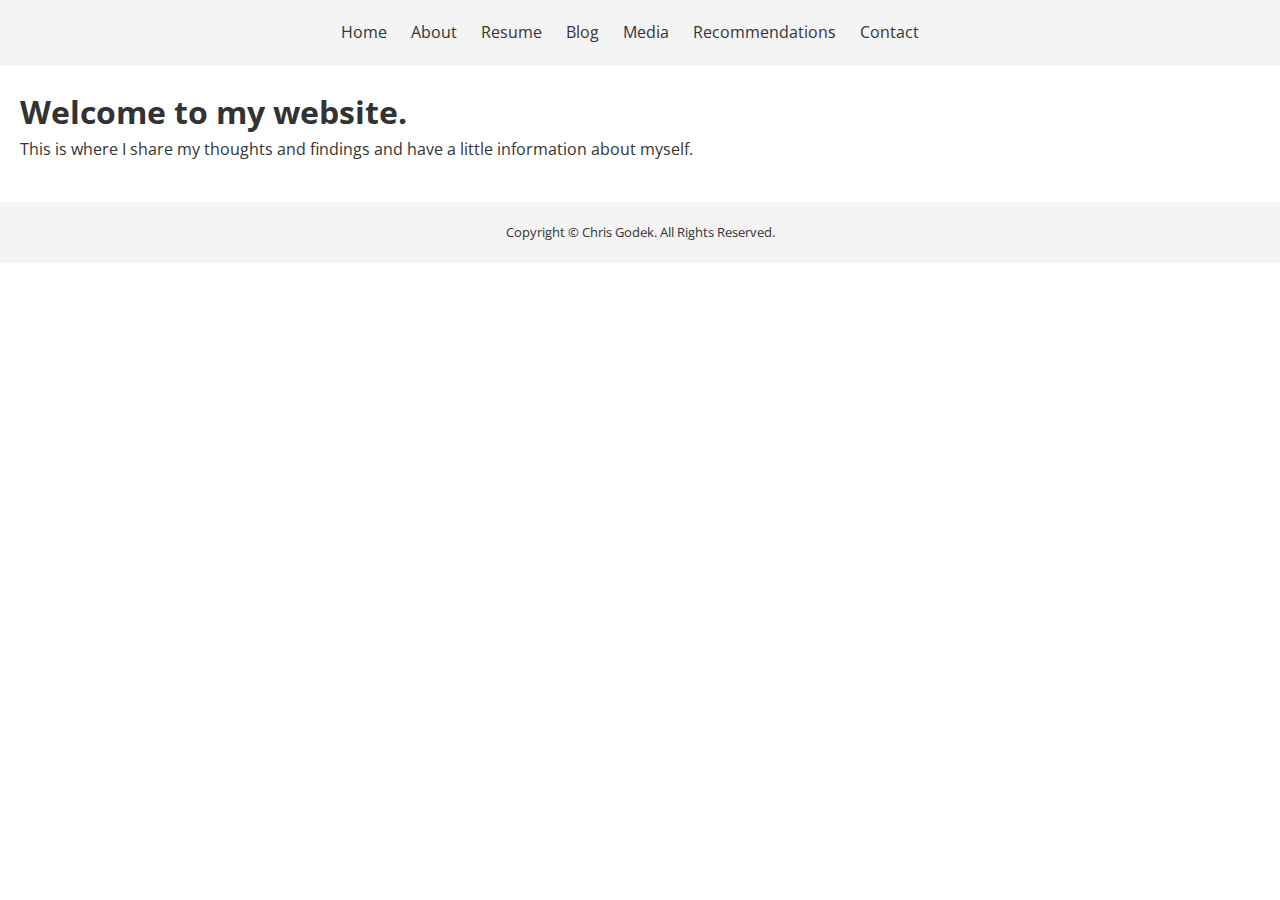
<file: index.html>
<!DOCTYPE html>
<html lang="en">
<head>
    <meta charset="UTF-8">
    <meta name="viewport" content="width=device-width, initial-scale=1.0">
    <title>Welcome to my webpage.</title>
    <link rel="stylesheet" href="style.css">
    <link href="https://fonts.googleapis.com/css2?family=Open+Sans:wght@300&display=swap" rel="stylesheet">

</head>
<body>
    <header>
        <nav>
            <ul>
                <li><a href="index.html">Home</a></li>
                <li><a href="about.html">About</a></li>
                <li><a href="resume.html">Resume</a></li>           
                <li><a href="blog.html">Blog</a></li>
                <li><a href="media.html">Media</a></li>
                <li><a href="recommendations.html">Recommendations</a></li> 
                <li><a href="contact.html">Contact</a></li>
            </ul>
        </nav>
    </header>
    <main>
        <h1>Welcome to my website.</h1>
        <p>This is where I share my thoughts and findings and have a little information about myself.</p>
    </main>
    <footer>
        <p>Copyright © Chris Godek. All Rights Reserved.</p>
    </footer>
</body>
</html>
</file>
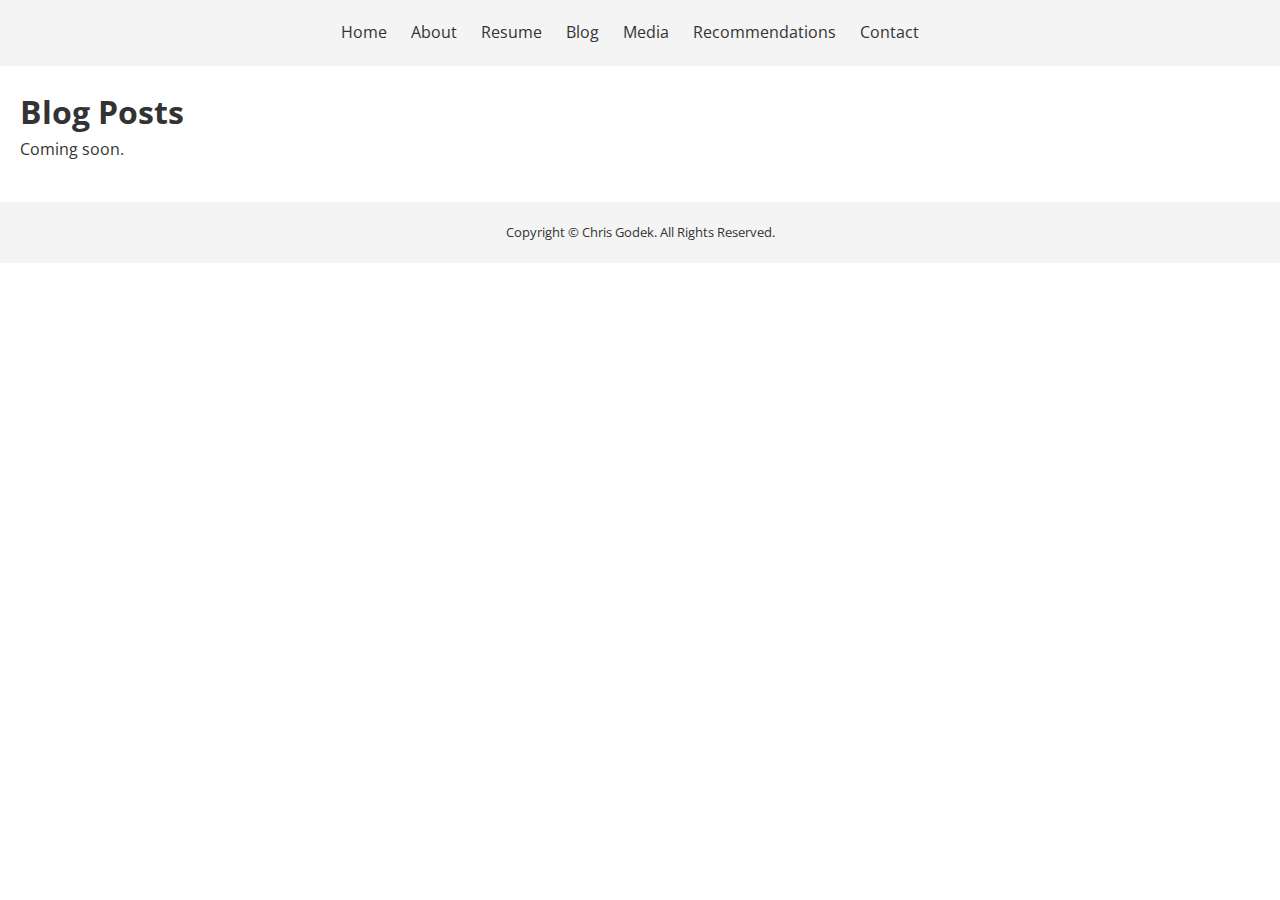
<file: blog.html>
<!DOCTYPE html>
<html lang="en">
<head>
    <meta charset="UTF-8">
    <meta name="viewport" content="width=device-width, initial-scale=1.0">
    <title>Blog | Chris Godek</title>
    <link rel="stylesheet" href="style.css">
    <link href="https://fonts.googleapis.com/css2?family=Open+Sans:wght@300&display=swap" rel="stylesheet">

</head>
<body>
    <header>
        <nav>
            <ul>
                <li><a href="index.html">Home</a></li>
                <li><a href="about.html">About</a></li>
                <li><a href="resume.html">Resume</a></li>           
                <li><a href="blog.html">Blog</a></li>
                <li><a href="media.html">Media</a></li>
                <li><a href="recommendations.html">Recommendations</a></li> 
                <li><a href="contact.html">Contact</a></li>
            </ul>
        </nav>
    </header>
    <main>
        <h1>Blog Posts</h1>
        <p>Coming soon.</p>
    </main>
    <footer>
        <p>Copyright © Chris Godek. All Rights Reserved.</p>
    </footer>
</body>
</html>
</file>
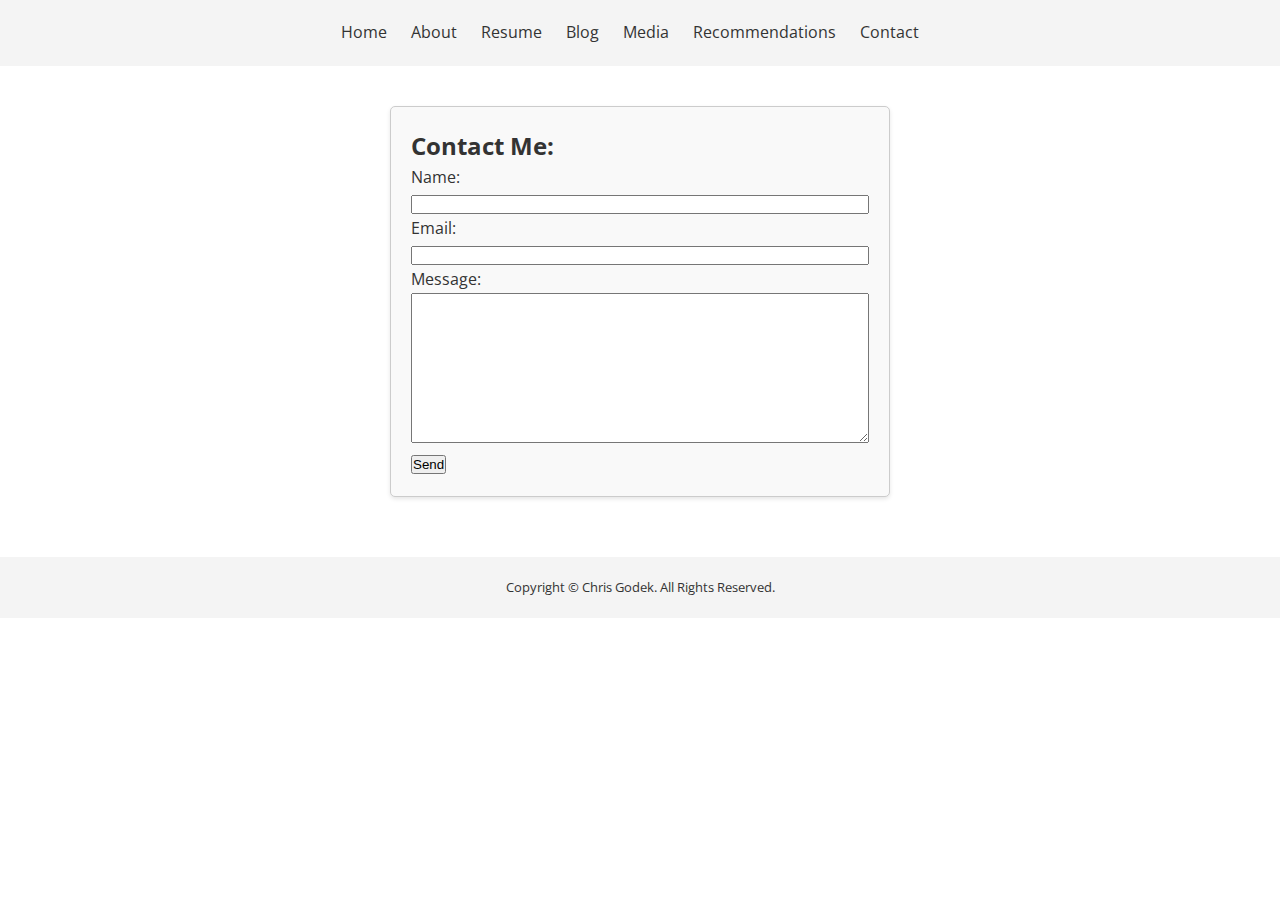
<file: contact.html>
<!DOCTYPE html>
<html lang="en">
<head>
    <meta charset="UTF-8">
    <meta name="viewport" content="width=device-width, initial-scale=1.0">
    <title>Contact | Chris Godek</title>
    <link rel="stylesheet" href="style.css">
    <link href="https://fonts.googleapis.com/css2?family=Open+Sans:wght@300&display=swap" rel="stylesheet">

</head>
<body>
    <header>
        <nav>
            <ul>
                <li><a href="index.html">Home</a></li>
                <li><a href="about.html">About</a></li>
                <li><a href="resume.html">Resume</a></li>           
                <li><a href="blog.html">Blog</a></li>
                <li><a href="media.html">Media</a></li>
                <li><a href="recommendations.html">Recommendations</a></li> 
                <li><a href="contact.html">Contact</a></li>
            </ul>
        </nav>
    </header>
    <main>
        <div id="contact-form" class="form-box">
            <h2>Contact Me:</h2>
            <form action="https://formspree.io/f/mwkglago" method="POST">
                <div>
                    <label for="name">Name:</label>
                    <input type="text" id="name" name="name" required>
                </div>
                
                <div>
                    <label for="email">Email:</label>
                    <input type="email" id="email" name="_replyto" required>
                </div>
                
                <div>
                    <label for="message">Message:</label>
                    <textarea id="message" name="message" required></textarea>
                </div>
                
                <input type="hidden" name="_subject" value="Website contact">
                <input type="text" name="_gotcha" style="display:none">
                
                <div>
                    <input type="submit" value="Send">
                </div>
            </form>
        </div>
        
        
    </main>
    <footer>
        <p>Copyright © Chris Godek. All Rights Reserved.</p>
    </footer>
</body>
</html>
</file>
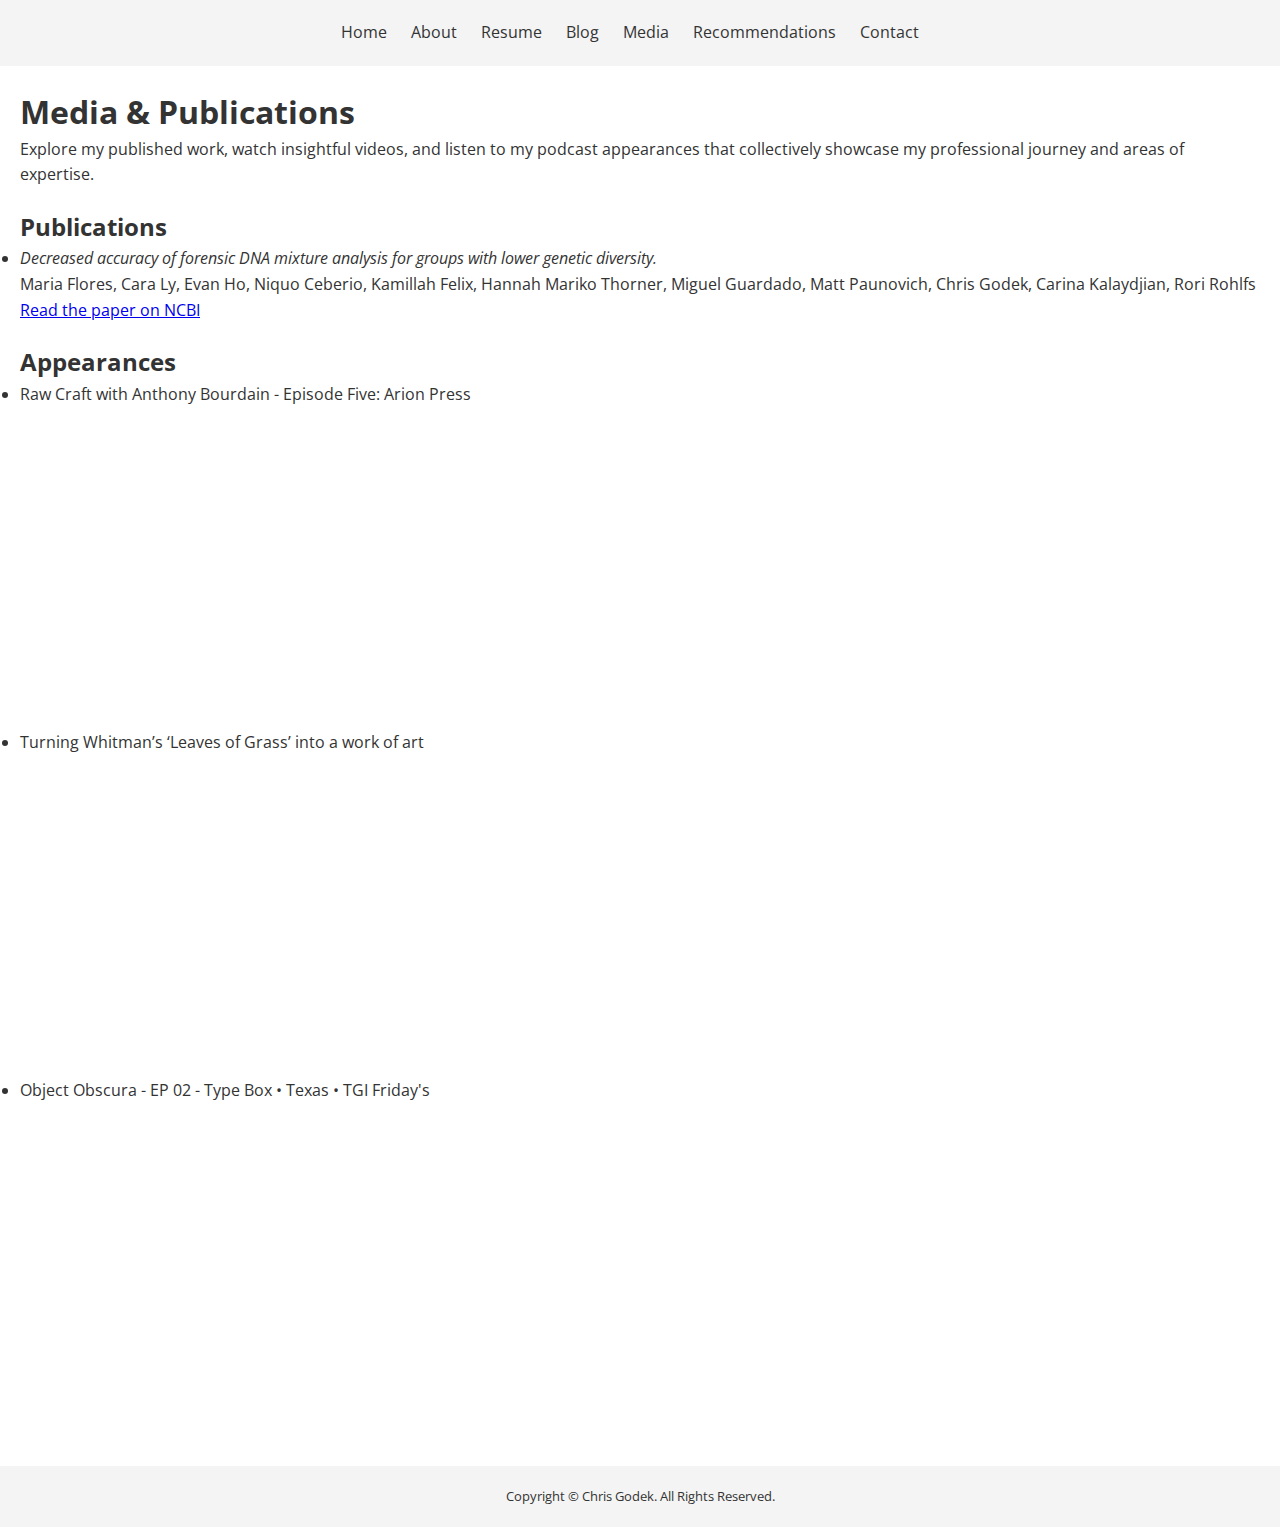
<file: media.html>
<!DOCTYPE html>
<html lang="en">
<head>
    <meta charset="UTF-8">
    <meta name="viewport" content="width=device-width, initial-scale=1.0">
    <title>Media & Publications | Chris Godek</title>
    <link rel="stylesheet" href="style.css">
    <link href="https://fonts.googleapis.com/css2?family=Open+Sans:wght@300&display=swap" rel="stylesheet">
    <style>
        /* Add custom styles here */
        #publications {
            margin-top: 20px; /* Adjust the space below the Publications section */
        }
        #appearances {
            margin-top: 20px; /* Adjust the space above the Videos section if needed */
        }
    </style>
</head>
<body>
    <header>
        <nav>
            <ul>
                <li><a href="index.html">Home</a></li>
                <li><a href="about.html">About</a></li>
                <li><a href="resume.html">Resume</a></li>           
                <li><a href="blog.html">Blog</a></li>
                <li><a href="media.html">Media</a></li>
                <li><a href="recommendations.html">Recommendations</a></li> 
                <li><a href="contact.html">Contact</a></li>
            </ul>
        </nav>
    </header>
    <main>
        <h1>Media & Publications</h1>
        <p>Explore my published work, watch insightful videos, and listen to my podcast appearances that collectively showcase my professional journey and areas of expertise.</p>
        <!--Publications Section-->
        <section id="publications">
            <h2>Publications</h2>
            <ul>
                <li>
                    <p><em>Decreased accuracy of forensic DNA mixture analysis for groups with lower genetic diversity.</em></p>
                    <p>Maria Flores, Cara Ly, Evan Ho, Niquo Ceberio, Kamillah Felix, Hannah Mariko Thorner, Miguel Guardado, Matt Paunovich, Chris Godek, Carina Kalaydjian, Rori Rohlfs</p>
                    <p><a href="https://www.ncbi.nlm.nih.gov/pmc/articles/PMC10515773/" target="_blank">Read the paper on NCBI</a></p>
                </li>
            </ul>
        </section>
<!--Appearances Sections-->
        <section id="appearances">
            <h2>Appearances</h2>
            <div class="appearances">
                <li>
                    <p>Raw Craft with Anthony Bourdain - Episode Five: Arion Press</p>
                    <iframe width="560" height="315" src="https://www.youtube.com/embed/i-5NhxYRqUI" 
                    frameborder="0" 
                    allow="accelerometer; autoplay; clipboard-write; encrypted-media; gyroscope; picture-in-picture" 
                    allowfullscreen></iframe>
                </li>
                <li>
                    <p>Turning Whitman’s ‘Leaves of Grass’ into a work of art</p>

                    <iframe width="560" height="315" src="https://www.youtube.com/embed/ta6h2OZV2z4?si=EOv1z_IZd3QZjC2l" 
                    frameborder="0" allow="accelerometer; autoplay; clipboard-write; encrypted-media; gyroscope; picture-in-picture; web-share" 
                    allowfullscreen></iframe>
                </li>
                <li>
                    <p>Object Obscura - EP 02 - Type Box • Texas • TGI Friday's</p>
                    <iframe src="https://open.spotify.com/embed/episode/0Rtj0cAmLKB3ZR81hZzdUA?utm_source=generator" 
                    width="560" height="315" 
                    frameBorder="0" 
                    allowfullscreen="" 
                    allow="autoplay; clipboard-write; encrypted-media; fullscreen; picture-in-picture"></iframe>
                </li>
            </div>
        </section>
        
    </main>
    <footer>
        <p>Copyright © Chris Godek. All Rights Reserved.</p>
    </footer>
</body>
</html>
</file>
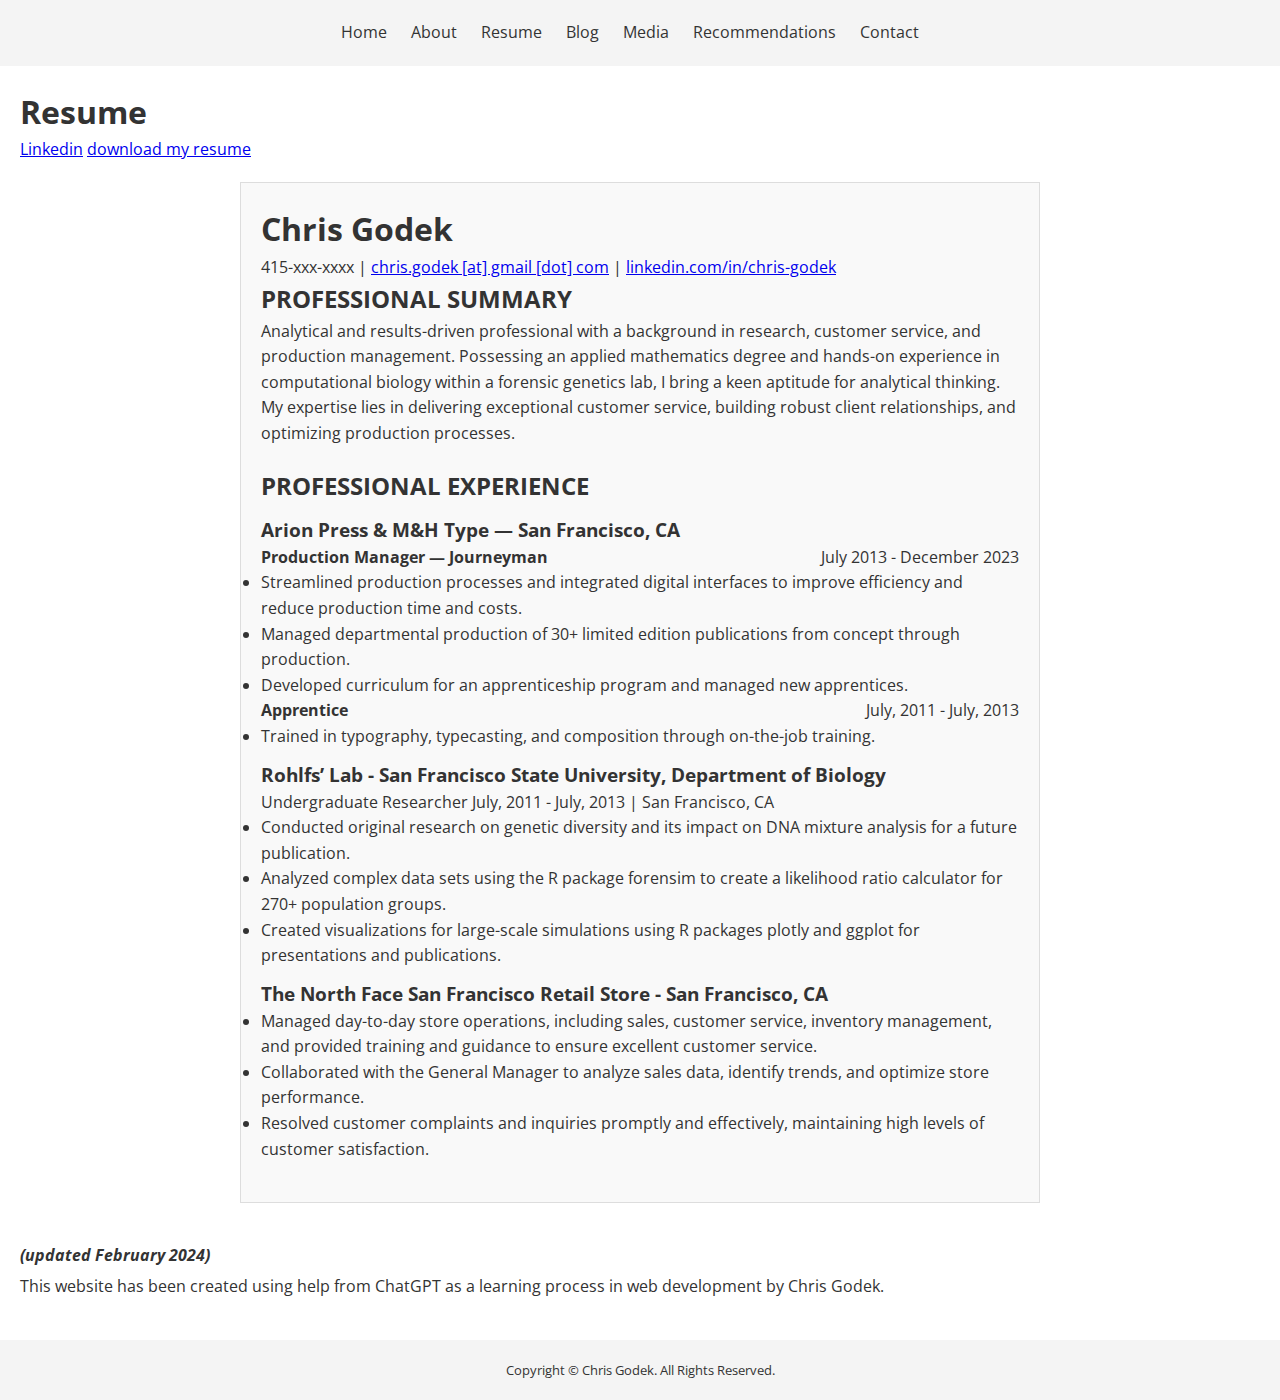
<file: resume.html>
<!DOCTYPE html>
 
<html lang="en">
<head>
    <meta charset="UTF-8">
    <meta name="viewport" content="width=device-width, initial-scale=1.0">
    <title>Resume | Chris Godek</title>
    <link rel="stylesheet" href="style.css">
    <link href="https://fonts.googleapis.com/css2?family=Open+Sans:wght@300&display=swap" rel="stylesheet">

</head>

<body>
    <header>
        <nav>
            <ul>
                <li><a href="index.html">Home</a></li>
                <li><a href="about.html">About</a></li>
                <li><a href="resume.html">Resume</a></li>           
                <li><a href="blog.html">Blog</a></li>
                <li><a href="media.html">Media</a></li>
                <li><a href="recommendations.html">Recommendations</a></li> 
                <li><a href="contact.html">Contact</a></li>
                
            </ul>
        </nav>
    </header>
    <main>
        <h1>Resume</h1>
        <a href="https://www.linkedin.com/in/chris-godek/">Linkedin</a>
        <a href="chris_godek_resume.pdf" download="ChrisGodekResume.pdf">download my resume</a>

        <div class="resume-content">
            <!-- My Resume-->
            <div class="resume">
                <h1>Chris Godek</h1>
                <p>415-xxx-xxxx | <a href="mailto:chris.godek@gmail.com">chris.godek [at] gmail [dot] com</a> | <a href="https://linkedin.com/in/chris-godek" target="_blank">linkedin.com/in/chris-godek</a></p>
                <section class="professional-summary">
                    <h2>PROFESSIONAL SUMMARY</h2>
                    <p style="text-align: left;">Analytical and results-driven professional with a background in research, customer service, and production management. Possessing an applied mathematics degree and hands-on experience in computational biology within a forensic genetics lab, I bring a keen aptitude for analytical thinking. My expertise lies in delivering exceptional customer service, building robust client relationships, and optimizing production processes.</p>
                </section>
                <section class="professional-experience">
                    <h2>PROFESSIONAL EXPERIENCE</h2>
                    <div class="job-section">
                        <h3>Arion Press & M&H Type — San Francisco, CA</h3>
                        <!-- Remaining content -->
                    </div>                    
                    <div class="job-entry">
                        <span class="job-title">Production Manager — Journeyman</span>
                        <span class="job-dates">July 2013 - December 2023</span>
                    </div>
                    <ul>
                        <li>Streamlined production processes and integrated digital interfaces to improve efficiency and reduce production time and costs.</li>
                        <li>Managed departmental production of 30+ limited edition publications from concept through production.</li>
                        <li>Developed curriculum for an apprenticeship program and managed new apprentices.</li>
                    </ul>
                    
                    <div class="job-entry">
                        <span class="job-title">Apprentice</span>
                        <span class="job-dates">July, 2011 - July, 2013</span>
                    </div>
                    <ul>
                        <li>Trained in typography, typecasting, and composition through on-the-job training.</li>
                    </ul>
                    <div class="job-section">
                        <h3>Rohlfs’ Lab - San Francisco State University, Department of Biology</h3>
                        <!-- Remaining content -->
                    </div>                        <p>Undergraduate Researcher <span>July, 2011 - July, 2013 | San Francisco, CA</span></p>
                    <ul>
                        <li>Conducted original research on genetic diversity and its impact on DNA mixture analysis for a future publication.</li>
                        <li>Analyzed complex data sets using the R package forensim to create a likelihood ratio calculator for 270+ population groups.</li>
                        <li>Created visualizations for large-scale simulations using R packages plotly and ggplot for presentations and publications.</li>
                    </ul>
                    <div class="job-section">
                        <h3>The North Face San Francisco Retail Store - San Francisco, CA</h3>
                        <!-- Remaining content -->
                    </div>
                    <ul>
                        <li>Managed day-to-day store operations, including sales, customer service, inventory management, and provided training and guidance to ensure excellent customer service.</li>
                        <li>Collaborated with the General Manager to analyze sales data, identify trends, and optimize store performance.</li>
                        <li>Resolved customer complaints and inquiries promptly and effectively, maintaining high levels of customer satisfaction.</li>
                    </ul>
                      

                </section>
            </div>
        </div>
        <h1><em style="font-size: 50%;">(updated February 2024)</em></h1>
        <p>This website has been created using help from ChatGPT as a learning process in web development by Chris Godek.</p>
    </main>
    <footer>
        <p>Copyright © Chris Godek. All Rights Reserved.</p>
    </footer>
</body>
</html>
</file>
<file: style.css>
/* Basic reset */
* {
    margin: 0;
    padding: 0;
    box-sizing: border-box;
}
body {
    font-family: 'Open Sans', sans-serif;    
    color: #333;
    background-color: #fff;
    line-height: 1.6;
}
header, footer {
    background-color: #f4f4f4;
    padding: 20px 0;
    text-align: center;
}
nav ul {
    list-style: none;
}
nav ul li {
    display: inline;
    margin-right: 20px;
}
nav ul li a {
    text-decoration: none;
    color: #333;
}
a:hover {
    color: #007bff; /* Accent color */
}
main {
    padding: 20px;
}
.restaurant {
    background-color: #fff;
    margin: 20px auto;
    padding: 20px;
    border-radius: 8px;
    width: 80%;
    max-width: 600px;
}
.tagline {
    font-size: 20px; /* Adjust the font size as needed */
    text-align: center; /* Center-align the tagline */
    margin: 20px 0; /* Add some margin for spacing */
    font-style: italic; /* Optional: Make it italic */
}
.professional-summary {
    margin-bottom: 20px; /* Adjust the value as needed */
}
.professional-experience {
    margin-bottom: 20px; /* Adjust the value as needed */
}
.resume-content {
    margin: 20px auto; /* Adds vertical margins of 20px and centers the block horizontally */
    padding: 20px; /* Adds padding inside the block */
    max-width: 800px; /* Sets a maximum width for the content block */
    background-color: #f9f9f9; /* Optional: sets a background color */
    border: 1px solid #ddd; /* Optional: adds a border */
}
.job-entry {
    display: flex;
    justify-content: space-between;
    align-items: center;
}
.job-title {
    font-weight: bold;
}
.job-dates {
    font-weight: normal;
}
.job-section {
    margin-top: 10px; /* Adjust the value as needed for your design */
}
.form-box {
    border: 1px solid #ccc; /* Adds a border */
    padding: 20px; /* Adds padding inside the box */
    margin: 20px 0; /* Adds margin for spacing outside the box */
    border-radius: 5px; /* Optional: Rounds the corners */
    box-shadow: 0 2px 4px rgba(0,0,0,0.1); /* Optional: Adds a subtle shadow */
    max-width: 500px; /* Sets a maximum width */
    margin-left: auto; /* Centers the box horizontally */
    margin-right: auto;
    background-color: #f9f9f9; /* Sets a background color */
} /* Contact form box */
.about-images img {
    margin: 10px;
    border-radius: 10px; /* Optional: adds rounded corners */
    /* Additional styling as needed */
}
#message {
    width: 100%; /* Makes the textarea fill the container width */
    height: 150px; /* Adjust the height as needed */
}
#name {
    width: 100%;
}
#email {
    width: 100%;
}
footer {
    margin-top: 20px;
    font-size: 0.8em;
}
</file>
